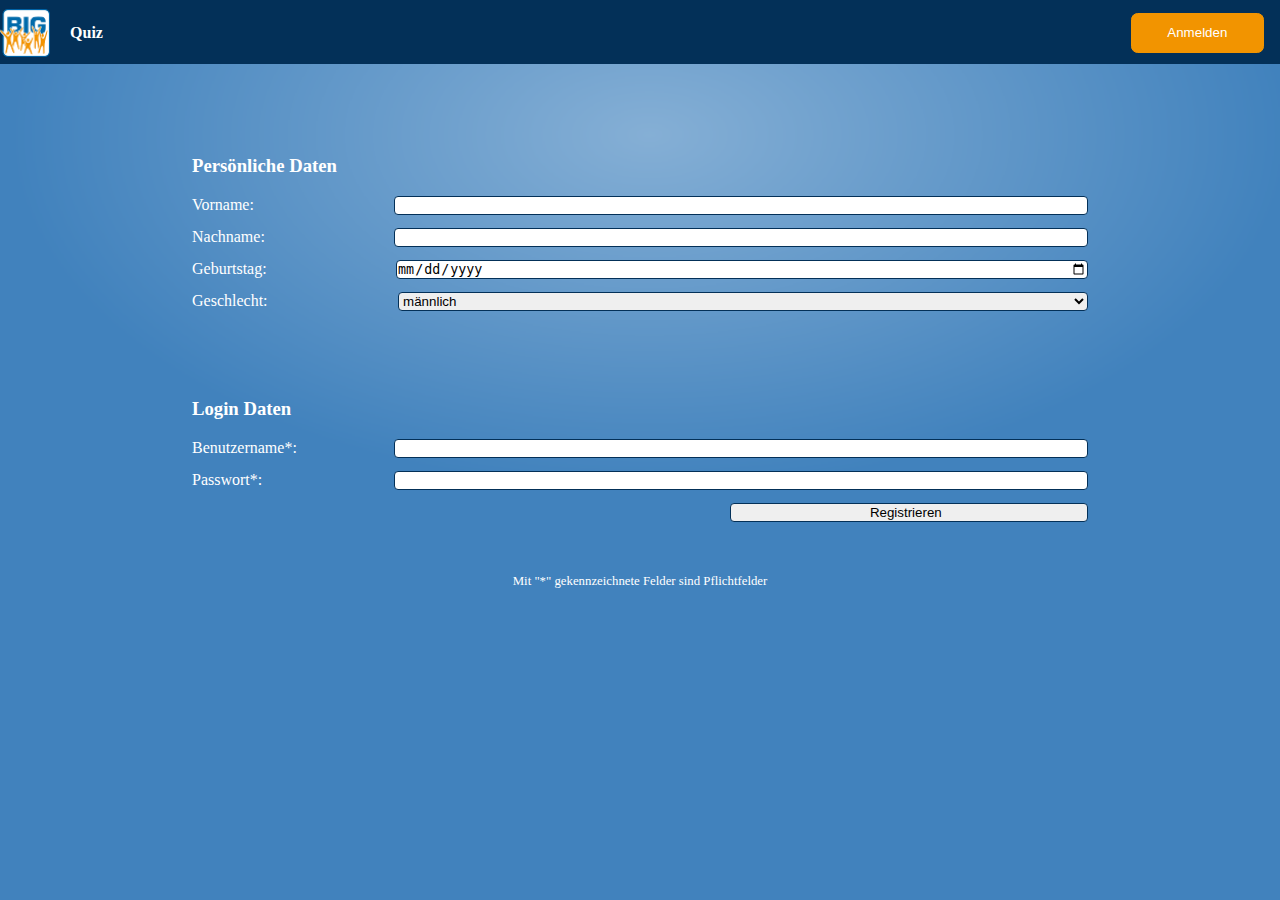
<file: UE1/index.html>
<!DOCTYPE html>
<!--
To change this license header, choose License Headers in Project Properties.
To change this template file, choose Tools | Templates
and open the template in the editor.
-->

<html>
    <head>
        <title>Business Informatics Group - Quiz</title>
        <meta charset="UTF-8">
        <meta name="viewport" content="width=device-width, initial-scale=1.0">
        <link rel="stylesheet" href="style.css" type="text/css" />
        <script type="text/javascript" src="js/jquery.js"></script>
        <script type="text/javascript" src="js/framework.js"></script>
    </head>
    <body>
        <div id = "header">
            <div id="logo"><img src="img/big-logo-small.png" alt="logo"> <h1>Quiz </h1></div>
            <div id="authenification"> <button id="login">Anmelden</button></div>
        </div>
        <div id = "main"> 
            <div id="main_content"> 
                <form>
                <div> <h3>Pers&ouml;nliche Daten</h3></div>
                <div class="formrow"><label class="pers">Vorname: </label> <input name="vorname" type="text"></div>
                <div class="formrow"><label class="pers">Nachname: </label> <input name="nachname" type="text"></div>
                <div class="formrow"><label class="pers">Geburtstag: </label> <input name="geb" type="date"></div>
                <div class="formrow"><label class="pers">Geschlecht: </label> <select><option value="m">m&auml;nnlich</option><option value="w">weiblich</option></select></div>
                
                <div> <h3>Login Daten</h3></div>
                <div class="formrow"><label class="log">Benutzername*: </label> <input name="benutzername" type="text" required pattern=".{4,8}" title="4 - 8 Zeichen" x-moz-errormessage="Bitte verwenden Sie 4 - 8 Zeichen"></div>
                <div class="formrow"><label class="log">Passwort*: </label> <input name="pwd" type="password" required pattern=".{4,8}" title="4 - 8 Zeichen" x-moz-errormessage="Bitte verwenden Sie 4 - 8 Zeichen"></div>
                <div class="formrow"><label class="log">&nbsp;</label><input id="submitform" name="submit" type="submit" value="Registrieren"></div>
                <p class="infoline">Mit "*" gekennzeichnete Felder sind Pflichtfelder</p>
                </form>
            </div>
                
        </div>
        
    </body>
</html>
</file>
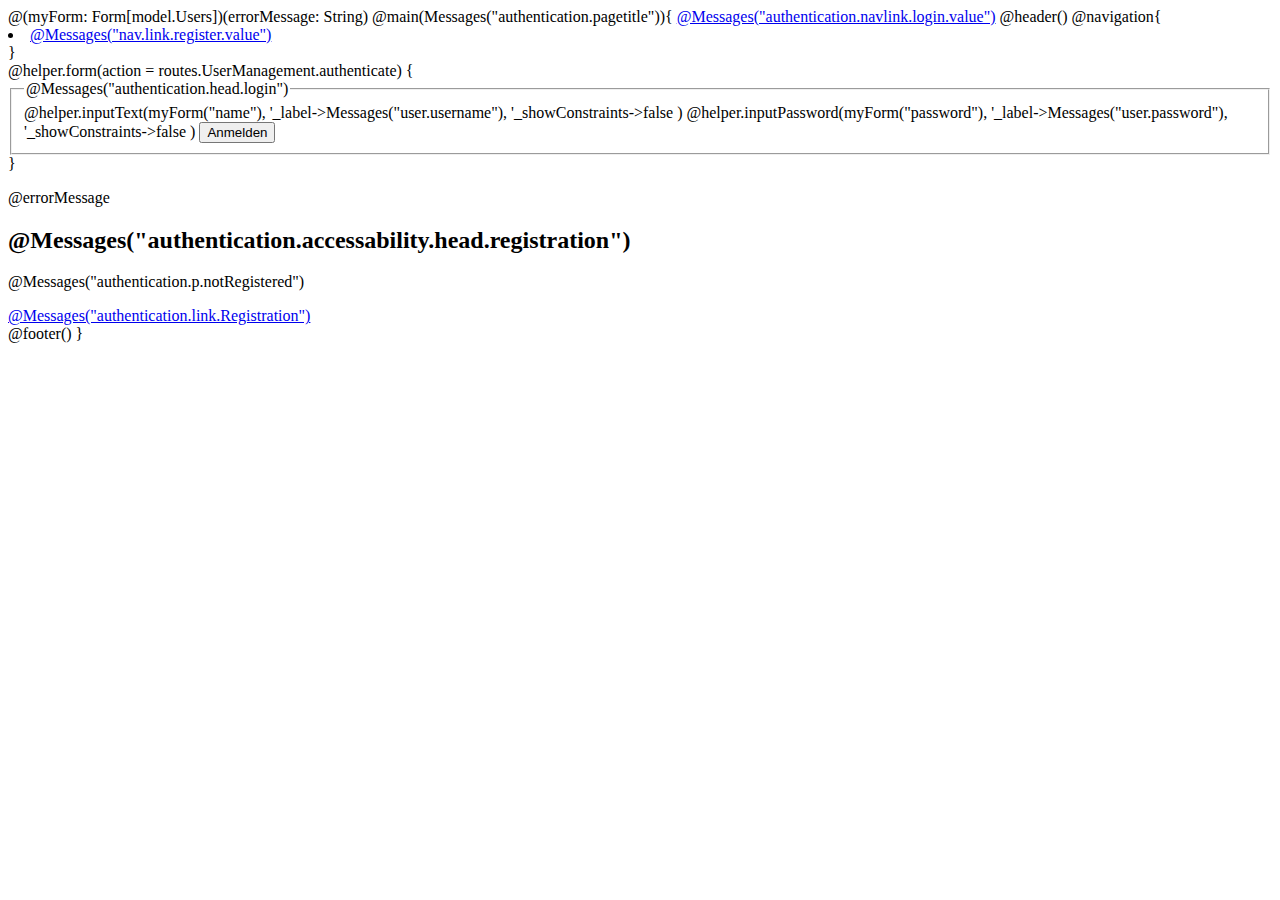
<file: lab3/we-lab3-group74/app/views/authentication.scala.html>
@(myForm: Form[model.Users])(errorMessage: String)

@main(Messages("authentication.pagetitle")){
    <body id="loginpage">
        <a class="accessibility" href="#login">@Messages("authentication.navlink.login.value")</a>

        @header()

        @navigation{
            <li><a id="registerlink" title="@Messages("nav.link.register.description")" href="register.html" accesskey="r">@Messages("nav.link.register.value")</a></li>
        }

        <!-- Login section -->
        <section role="main">
            <section id="login" aria-labelledby="loginheading">
                @helper.form(action = routes.UserManagement.authenticate) {
                    <fieldset>
                        <legend>@Messages("authentication.head.login")</legend>
                        @helper.inputText(myForm("name"),
                            '_label->Messages("user.username"),
                            '_showConstraints->false
                        )
                        @helper.inputPassword(myForm("password"),
                            '_label->Messages("user.password"),
                            '_showConstraints->false
                        )
                        <input id="loginsubmit" type="submit" value="Anmelden"/>
                    </fieldset>
                }
            </section>
            <section>
                <p>@errorMessage</p>
            </section>
            <!-- Register section -->
            <section id="register" aria-labelledby="registerheading">
                <h2 id="registerheading" class="accessibility">@Messages("authentication.accessability.head.registration")</h2>
                <p>@Messages("authentication.p.notRegistered")</p>
                <a href="registration">@Messages("authentication.link.Registration")</a>
            </section>
        </section>

        @footer()
    </body>
}
</file>
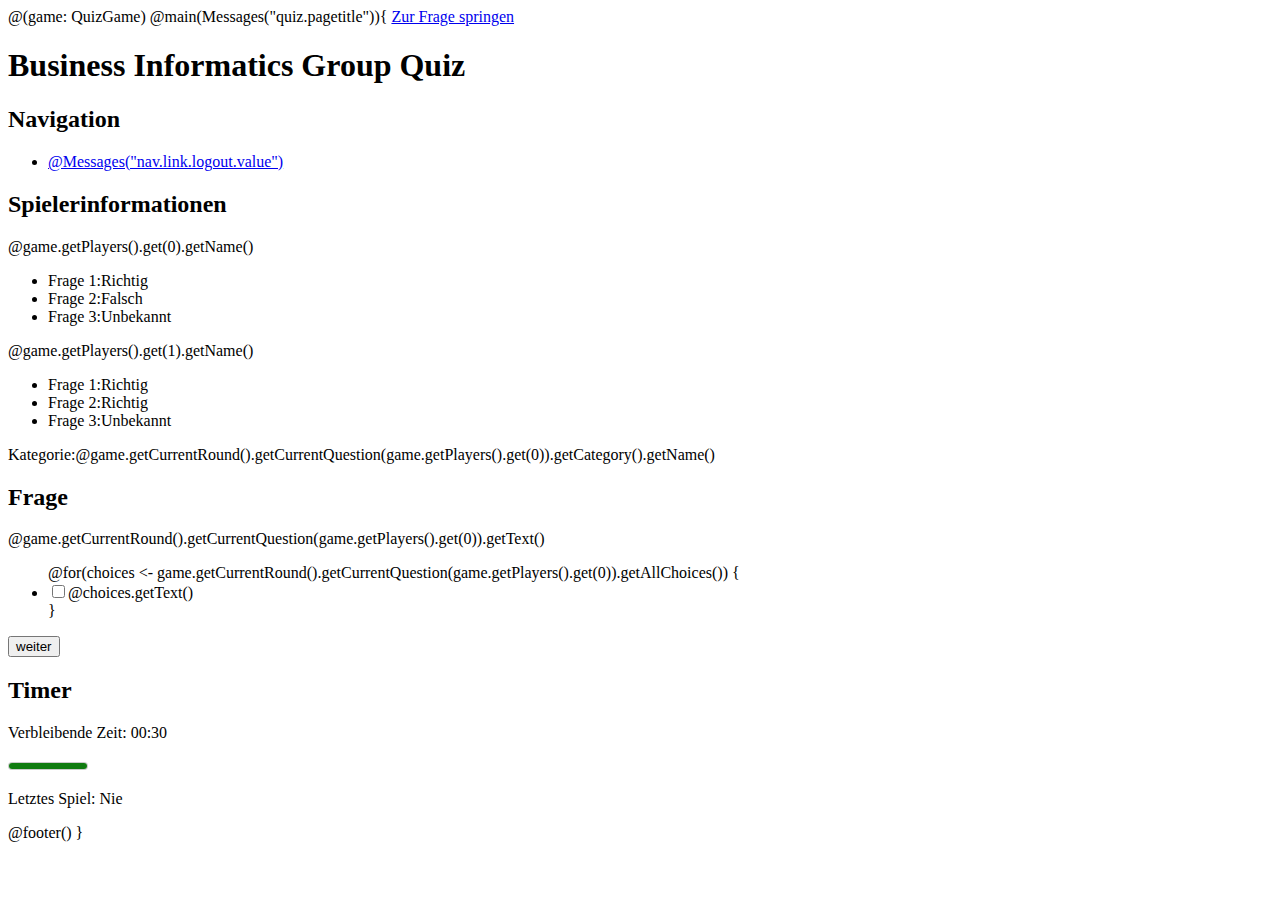
<file: lab3/we-lab3-group74/app/views/quiz.scala.html>
@(game: QuizGame)

@main(Messages("quiz.pagetitle")){
    <body id="questionpage">
        <a class="accessibility" href="#question">Zur Frage springen</a>
        <header role="banner" aria-labelledby="mainheading"><h1 id="mainheading"><span class="accessibility">Business Informatics Group</span> Quiz</h1></header>
        <nav role="navigation" aria-labelledby="navheading">
            <h2 id="navheading" class="accessibility">Navigation</h2>
            <ul>
                <li><a id="logoutlink" title="@Messages("nav.link.logout.description")" href="logout" accesskey="l">@Messages("nav.link.logout.value")</a></li>
            </ul>
        </nav>
        
        <!-- round info -->
        <section role="main">
            <section id="roundinfo" aria-labelledby="roundinfoheading">
                <h2 id="roundinfoheading" class="accessibility">Spielerinformationen</h2>
                <div id="player1info">
                    <span id="player1name">@game.getPlayers().get(0).getName()</span>
                    <ul class="playerroundsummary">
                        <li><span class="accessibility">Frage 1:</span><span id="player1answer1"   
                                class="correct">Richtig   
                        </span></li>
                        <li><span class="accessibility">Frage 2:</span><span id="player1answer2" class="incorrect">Falsch</span></li>
                        <li><span class="accessibility">Frage 3:</span><span id="player1answer3" class="unknown">Unbekannt</span></li>
                    </ul>
                </div>
                <div id="player2info">
                    <span id="player2name">@game.getPlayers().get(1).getName()</span>
                    <ul class="playerroundsummary">
                        <li><span class="accessibility">Frage 1:</span><span id="player2answer1" class="correct">Richtig</span></li>
                        <li><span class="accessibility">Frage 2:</span><span id="player2answer2" class="correct">Richtig</span></li>
                        <li><span class="accessibility">Frage 3:</span><span id="player2answer3" class="unknown">Unbekannt</span></li>
                    </ul>
                </div>
                <div id="currentcategory"><span class="accessibility">Kategorie:</span>@game.getCurrentRound().getCurrentQuestion(game.getPlayers().get(0)).getCategory().getName()</div>
            </section>
            
            <!-- Question -->
            <section id="question" aria-labelledby="questionheading">
                
                <form id="questionform" action="question.html" method="post">
                    <h2 id="questionheading" class="accessibility">Frage</h2>
                    <p id="questiontext">@game.getCurrentRound().getCurrentQuestion(game.getPlayers().get(0)).getText()</p>
                    <ul id="answers">
                        @for(choices <- game.getCurrentRound().getCurrentQuestion(game.getPlayers().get(0)).getAllChoices()) {
                            <li><input id="option1" type="checkbox"/><label for="option1">@choices.getText()</label></li>
                        }
                        <!--<li><input id="option2" type="checkbox"/><label for="option2">Web Engineering</label></li>
                        <li><input id="option3" type="checkbox"/><label for="option3">Semistrukturierte Daten</label></li>
                        <li><input id="option4" type="checkbox"/><label for="option4">Objektorientierte Modellierung</label></li>-->
                    </ul>
                    <input id="timeleftvalue" type="hidden" value="100"/>
                    <input id="next" type="submit" value="weiter" accesskey="s"/>
                </form>
            </section>
            
            <section id="timer" aria-labelledby="timerheading">
                <h2 id="timerheading" class="accessibility">Timer</h2>
                <p><span id="timeleftlabel">Verbleibende Zeit:</span> <time id="timeleft">00:30</time></p>
                <meter id="timermeter" min="0" low="20" value="100" max="100"/>
            </section>
            
            <section id="lastgame">
                <p>Letztes Spiel: Nie</p>
            </section>
        </section>

        <!-- footer -->
        @footer()
        
        <script type="text/javascript">
            //<![CDATA[
            
            // initialize time
            $(document).ready(function(){
                var maxtime = 30;
                var hiddenInput = $("#timeleftvalue");
                var meter = $("#timer meter");
                var timeleft = $("#timeleft");
                
                hiddenInput.val(maxtime);
                meter.val(maxtime);
                meter.attr('max', maxtime);
                meter.attr('low', maxtime/100*20);
                timeleft.text(secToMMSS(maxtime));
                
                // set last game
                if(supportsLocalStorage()){
                    var lastGameMillis = parseInt(localStorage['lastGame'])
                    if(!isNaN(parseInt(localStorage['lastGame']))){
                        var lastGame = new Date(lastGameMillis);
                        $("#lastgame p").replaceWith('<p>Letztes Spiel: <time datetime="'
                                + lastGame.toUTCString()
                                + '">'
                                + lastGame.toLocaleString()
                                + '</time></p>')
                    }
               }
            });
            
            // update time
            function timeStep() {
                var hiddenInput = $("#timeleftvalue");
                var meter = $("#timer meter");
                var timeleft = $("#timeleft");
                
                var value = $("#timeleftvalue").val();
                if(value > 0) {
                    value = value - 1;   
                }
                
                hiddenInput.val(value);
                meter.val(value);
                timeleft.text(secToMMSS(value));
                
                if(value <= 0) {
                    $('#questionform').submit();
                }
            }
            
            window.setInterval(timeStep, 1000);
            
            //]]>
        </script>
    </body>
}
</file>
<file: UE1/style.css>
/*
To change this license header, choose License Headers in Project Properties.
To change this template file, choose Tools | Templates
and open the template in the editor.
*/
/* 
    Created on : 20.03.2014, 13:23:41
    Author     : Lukas
*/

body, html{
   height: 100%;
   margin: 0em;
   background-color: rgb(65,130,189);
   color:#fff;
}

#header{
    width: 100%;
    height: 4em;
    background-color:rgb(3,48,88);
    display: block;
    line-height: 4em;
}

#logo{
    
    color: #fff;
    height:4em;
    float:left;
    display: inline-block;
    line-height: 4em;
   
}

#logo img{
    height: 3em;
    vertical-align: middle;
    
}

h1{
    display:inline-block;
    line-height:4em;
    vertical-align: middle;
    padding-left: 1em;
    -webkit-margin-before: 0.0em;
-webkit-margin-after: 0.0em;
-webkit-margin-start: 0px;
-webkit-margin-end: 0px;
font-size:1em;
}


#authenification{
    padding-right: 1em;
    height: 4em;
    float:right;
    display: inline-block;
}

#login{
   width:10em;
   height:3em;
   padding:0em;
   border:0.1em solid rgb(242,148,0);
   border-radius:.5em;
   background-color:rgb(242,148,0);
   color:#fff;
     -webkit-transition: all 0.5s ease-out;
   -moz-transition: all 0.5s ease-out;
        transition: all 0.5s ease-out;
}

#login:hover{
    border-color:#fff;
 
}


#main_content{
    margin-left:auto;
    margin-right:auto;
    width: 70%;
    height: 100%;
    padding-top:1em;
    min-width: 30em;
    max-width: 60em;
    padding-left:1em;
    padding-right:1em;
   
  
}

#main_content h3{
    padding-top:3em;
}

.formrow{
    height:2em;
}

#main_content .pers, #main_content .log{
   
    width:20%;
    min-width:6em;
    display:inline-block;
}
#main_content input, #main_content select{
    float:right;
    width:77%;
    min-width: 20em;
    border:0.1em solid rgb(3,48,88);
    border-radius:.3em;
    -webkit-padding-start: 0px;
}

#main_content #submitform{
    width:40%;
    float:right;
}

#main_content #submitform :valid{
    background-color: blue;
}


#main{
    width:100%;
    min-height: 40em;
    background-image: url(img/style1-background.png);
    -webkit-background-size: cover;
        -moz-background-size: cover;
        -o-background-size: cover;
        background-size: cover;
   
     
}

.infoline{
    font-size:0.8em;
    margin-top:3em;
    width:100%;
    text-align: center;
}



/* RESPONSIVE DESIGN */


@media(max-width:32em){

#main_content .pers, #main_content .log{
   
    width:100%;
 
}
#main_content input, #main_content select{
  
    width:100%;

}

#main_content {
     width:95%;
    min-width: 10em;
    padding-left:0em;
    padding-right: 0em;
}

#main_content input, #main_content select{
    float:left;
}
    
}
</file>
